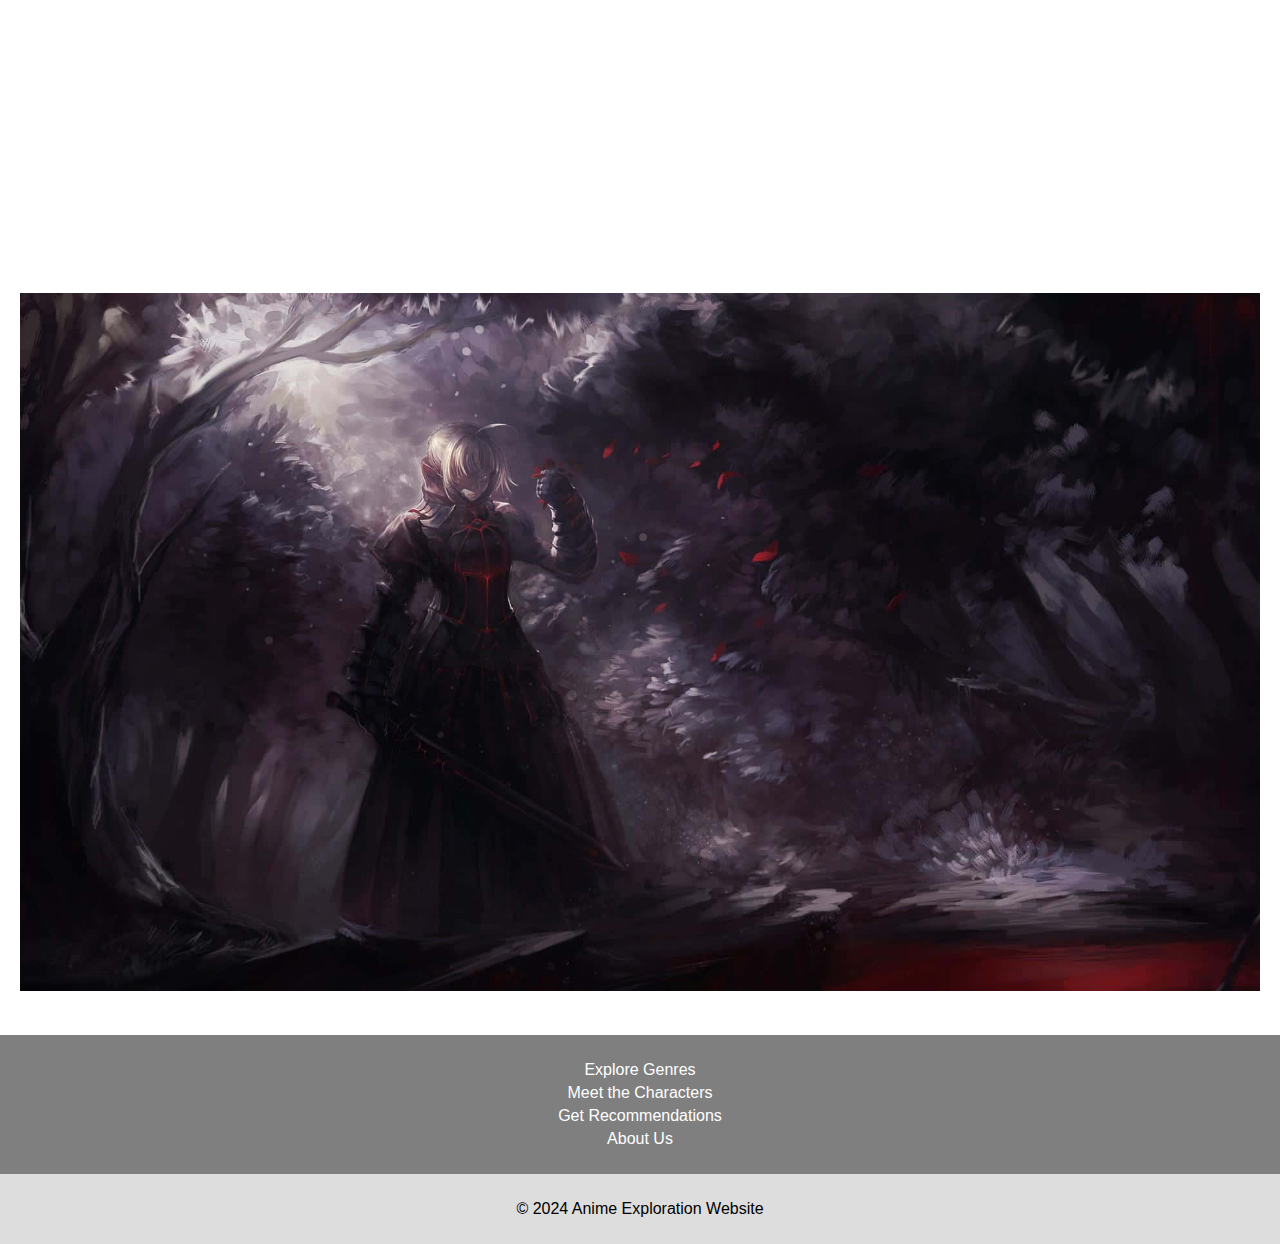
<file: final/index.html>
<!DOCTYPE html>
<html lang="en">
<head>
  <meta charset="UTF-8">
  <meta name="viewport" content="width=device-width, initial-scale=1.0">
  <title>Welcome to the Anime World!</title>
  <link rel="stylesheet" href="style.css">
</head>
<body>
  <header>
    <h1>Explore the World of Anime</h1>
  </header>
  <main>
    <section>
      <h2>What is Anime?</h2>
      <p>Anime is a captivating form of animation originating from Japan. It features diverse genres, from action-packed adventures to heartwarming stories. Dive in and discover a world of rich storytelling and unforgettable characters!</p>
    </section>
    <section>
      <h2>Why This Website?</h2>
      <p>This website is your one-stop resource for all things anime! Whether you're a seasoned fan or a curious newcomer, here you'll find information on genres, characters, recommendations, and more.</p>
    </section>
    <img src="hero_image.jpg" alt="A captivating anime scene" class="hero-image"> </main>
  <nav>
    <ul>
      <li><a href="genres.html">Explore Genres</a></li>
      <li><a href="characters.html">Meet the Characters</a></li>
      <li><a href="recommendations.html">Get Recommendations</a></li>
      <li><a href="about.html">About Us</a></li>
    </ul>
  </nav>
  <footer>
    <p>&copy; 2024 Anime Exploration Website</p>
  </footer>
</body>
</html>
</file>
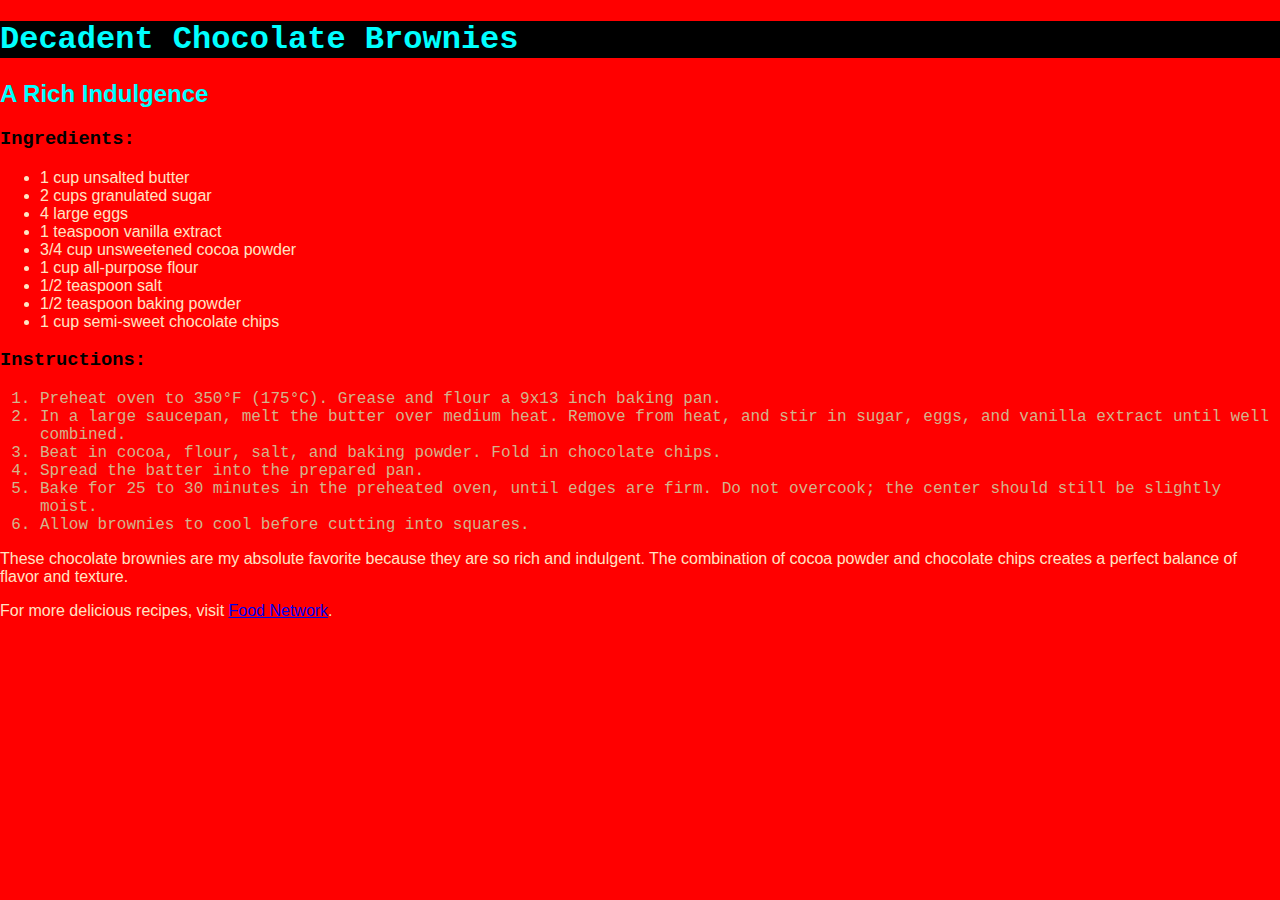
<file: lab01/index.html>
<!DOCTYPE html>
<html lang="en">
<head>
    <meta charset="UTF-8">
    <meta name="viewport" content="width=device-width, initial-scale=1.0">
    <title>My Favorite Chocolate Brownie Recipe</title>
    <link rel="stylesheet" href="recipe.css">
</head>
<body>
    <h1>Decadent Chocolate Brownies</h1>
    <h2>A Rich Indulgence</h2>
    
    <h3>Ingredients:</h3>
    <ul>
        <li>1 cup unsalted butter</li>
        <li>2 cups granulated sugar</li>
        <li>4 large eggs</li>
        <li>1 teaspoon vanilla extract</li>
        <li>3/4 cup unsweetened cocoa powder</li>
        <li>1 cup all-purpose flour</li>
        <li>1/2 teaspoon salt</li>
        <li>1/2 teaspoon baking powder</li>
        <li>1 cup semi-sweet chocolate chips</li>
    </ul>
    
    <h3>Instructions:</h3>
    <ol>
        <li>Preheat oven to 350°F (175°C). Grease and flour a 9x13 inch baking pan.</li>
        <li>In a large saucepan, melt the butter over medium heat. Remove from heat, and stir in sugar, eggs, and vanilla extract until well combined.</li>
        <li>Beat in cocoa, flour, salt, and baking powder. Fold in chocolate chips.</li>
        <li>Spread the batter into the prepared pan.</li>
        <li>Bake for 25 to 30 minutes in the preheated oven, until edges are firm. Do not overcook; the center should still be slightly moist.</li>
        <li>Allow brownies to cool before cutting into squares.</li>
    </ol>
    
    <p>These chocolate brownies are my absolute favorite because they are so rich and indulgent. The combination of cocoa powder and chocolate chips creates a perfect balance of flavor and texture.</p>
    
    <p>For more delicious recipes, visit <a href="https://www.foodnetwork.com/">Food Network</a>.</p>
</body>
</html>
</file>
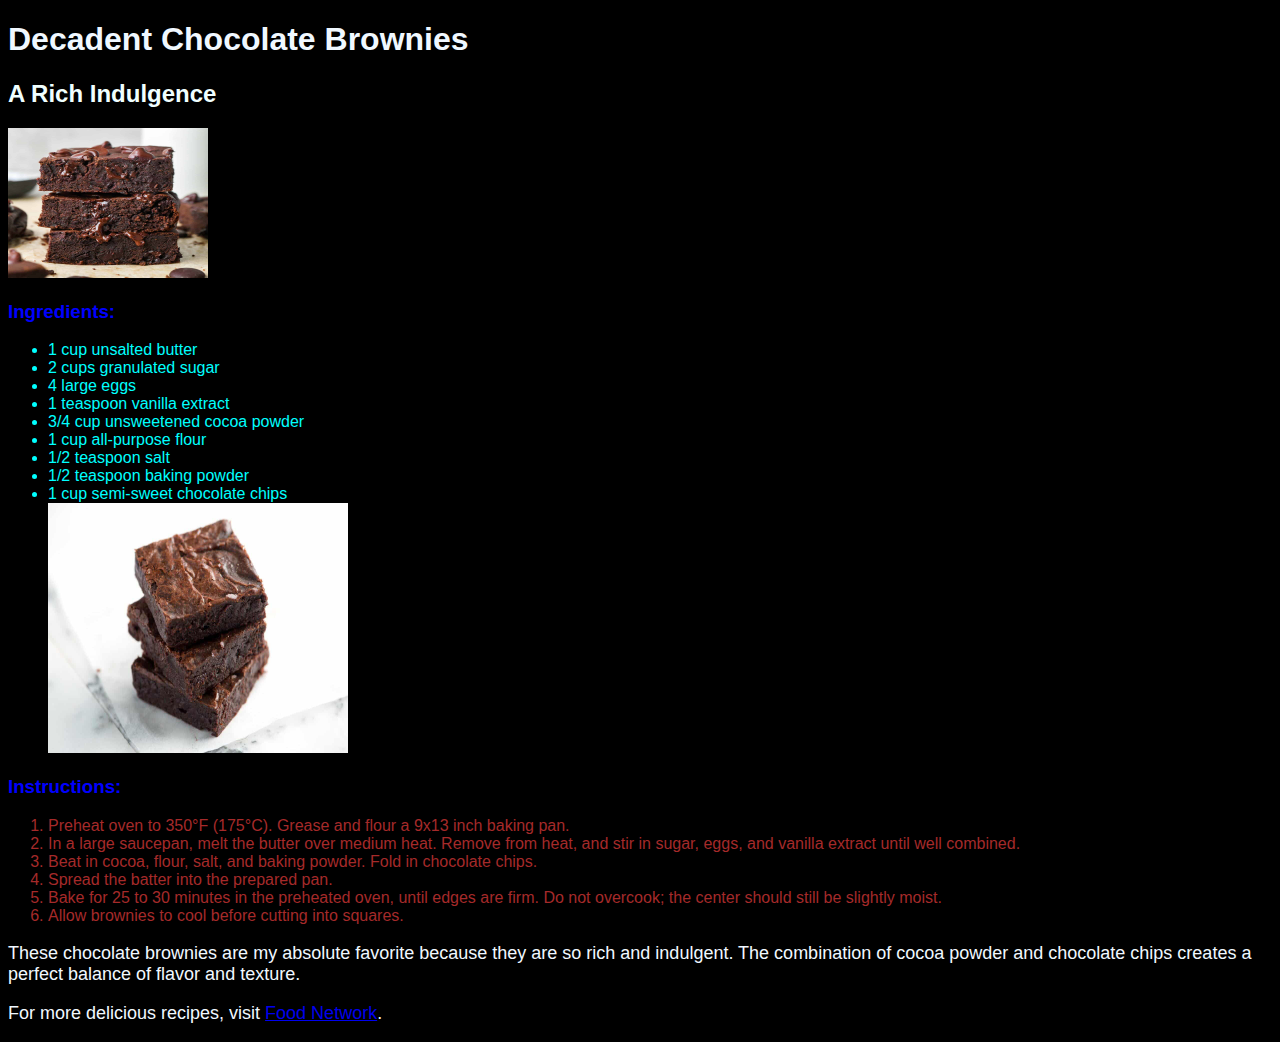
<file: lab03/index.html>
<!DOCTYPE html>
<html lang="en">
<head>
    <meta charset="UTF-8">
    <meta name="viewport" content="width=device-width, initial-scale=1.0">
    <title>My Favorite Chocolate Brownie Recipe</title>
    <link rel="stylesheet" href="recipe.css">
</head>
<body>
    <h1>Decadent Chocolate Brownies</h1>
    <h2>A Rich Indulgence</h2>
    <img src="images/brownie.jpg" alt="brownie" width="200" height="150">
    <h3>Ingredients:</h3>
    <ul>
        <li>1 cup unsalted butter</li>
        <li>2 cups granulated sugar</li>
        <li>4 large eggs</li>
        <li>1 teaspoon vanilla extract</li>
        <li>3/4 cup unsweetened cocoa powder</li>
        <li>1 cup all-purpose flour</li>
        <li>1/2 teaspoon salt</li>
        <li>1/2 teaspoon baking powder</li>
        <li>1 cup semi-sweet chocolate chips</li>
        <img src="images/brownie2.jpg" alt="brownine" width="300" height="250">
    </ul>
    
    <h3>Instructions:</h3>
    <ol>
        <li>Preheat oven to 350°F (175°C). Grease and flour a 9x13 inch baking pan.</li>
        <li>In a large saucepan, melt the butter over medium heat. Remove from heat, and stir in sugar, eggs, and vanilla extract until well combined.</li>
        <li>Beat in cocoa, flour, salt, and baking powder. Fold in chocolate chips.</li>
        <li>Spread the batter into the prepared pan.</li>
        <li>Bake for 25 to 30 minutes in the preheated oven, until edges are firm. Do not overcook; the center should still be slightly moist.</li>
        <li>Allow brownies to cool before cutting into squares.</li>
    </ol>
    
    <p>These chocolate brownies are my absolute favorite because they are so rich and indulgent. The combination of cocoa powder and chocolate chips creates a perfect balance of flavor and texture.</p>
    
    <p>For more delicious recipes, visit <a href="https://www.foodnetwork.com/">Food Network</a>.</p>
</body>
</html>
</file>
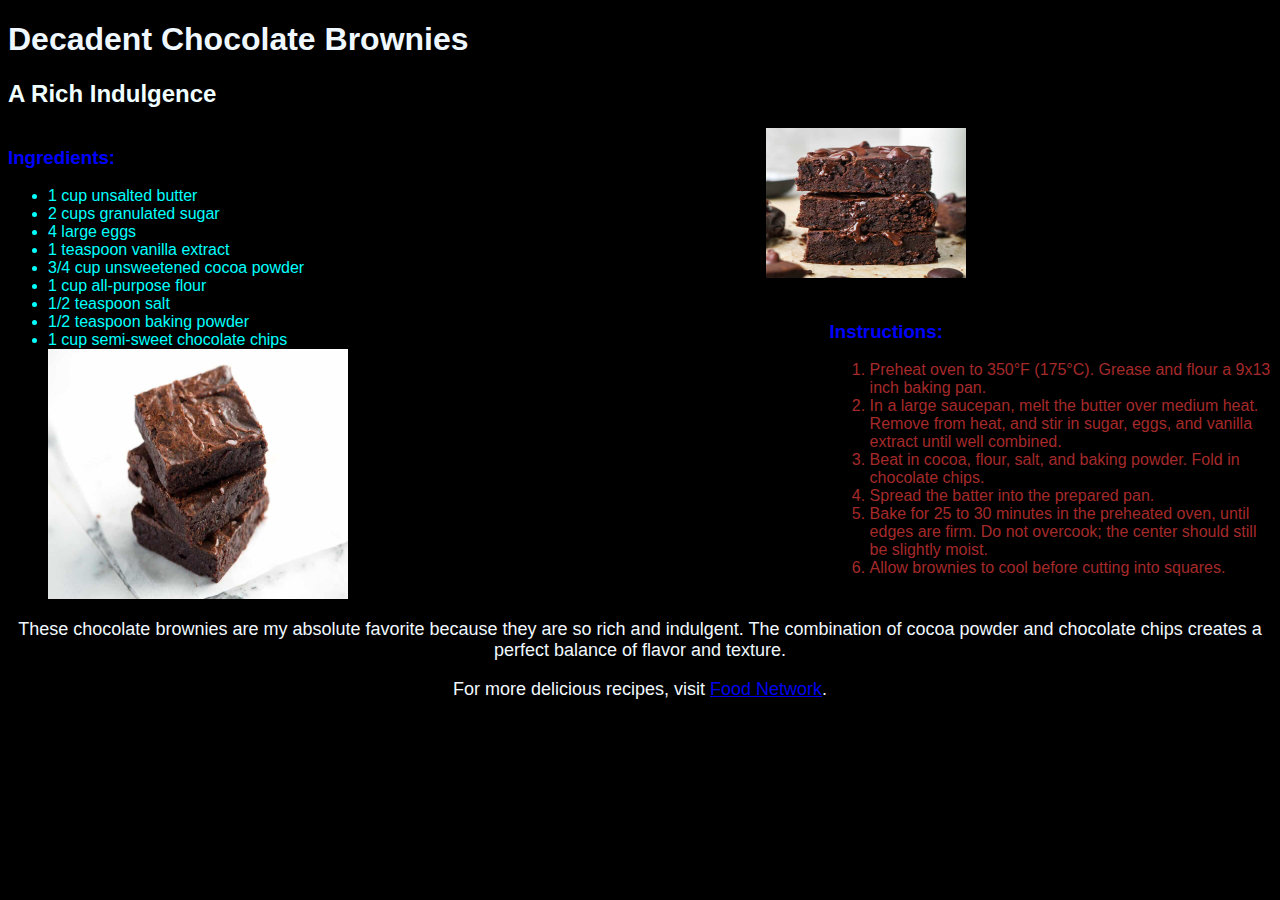
<file: lab04/index.html>
<!DOCTYPE html>
<html lang="en">
<head>
    <meta charset="UTF-8">
    <meta name="viewport" content="width=device-width, initial-scale=1.0">
    <title>My Favorite Chocolate Brownie Recipe</title>
    <link rel="stylesheet" href="recipe.css">
</head>
<body>
   <div class="conainer">
   
    <h1>Decadent Chocolate Brownies</h1>
    <h2>A Rich Indulgence</h2>
    <img src="images/brownie.jpg" alt="brownie" width="200" height="150">
    
    <section>
    <h3>Ingredients:</h3>
    <ul>
        <li>1 cup unsalted butter</li>
        <li>2 cups granulated sugar</li>
        <li>4 large eggs</li>
        <li>1 teaspoon vanilla extract</li>
        <li>3/4 cup unsweetened cocoa powder</li>
        <li>1 cup all-purpose flour</li>
        <li>1/2 teaspoon salt</li>
        <li>1/2 teaspoon baking powder</li>
        <li>1 cup semi-sweet chocolate chips</li>
        <img src="images/brownie2.jpg" alt="brownine" width="300" height="250">
    </ul>
    </section>

    <aside>
    <h3>Instructions:</h3>
    <ol>
        <li>Preheat oven to 350°F (175°C). Grease and flour a 9x13 inch baking pan.</li>
        <li>In a large saucepan, melt the butter over medium heat. Remove from heat, and stir in sugar, eggs, and vanilla extract until well combined.</li>
        <li>Beat in cocoa, flour, salt, and baking powder. Fold in chocolate chips.</li>
        <li>Spread the batter into the prepared pan.</li>
        <li>Bake for 25 to 30 minutes in the preheated oven, until edges are firm. Do not overcook; the center should still be slightly moist.</li>
        <li>Allow brownies to cool before cutting into squares.</li>
    </ol>
    </aside>

    <footer>
    <p>These chocolate brownies are my absolute favorite because they are so rich and indulgent. The combination of cocoa powder and chocolate chips creates a perfect balance of flavor and texture.</p>
    
    <p>For more delicious recipes, visit <a href="https://www.foodnetwork.com/">Food Network</a>.</p>
</footer>
</div>
</body>

</html>
</file>
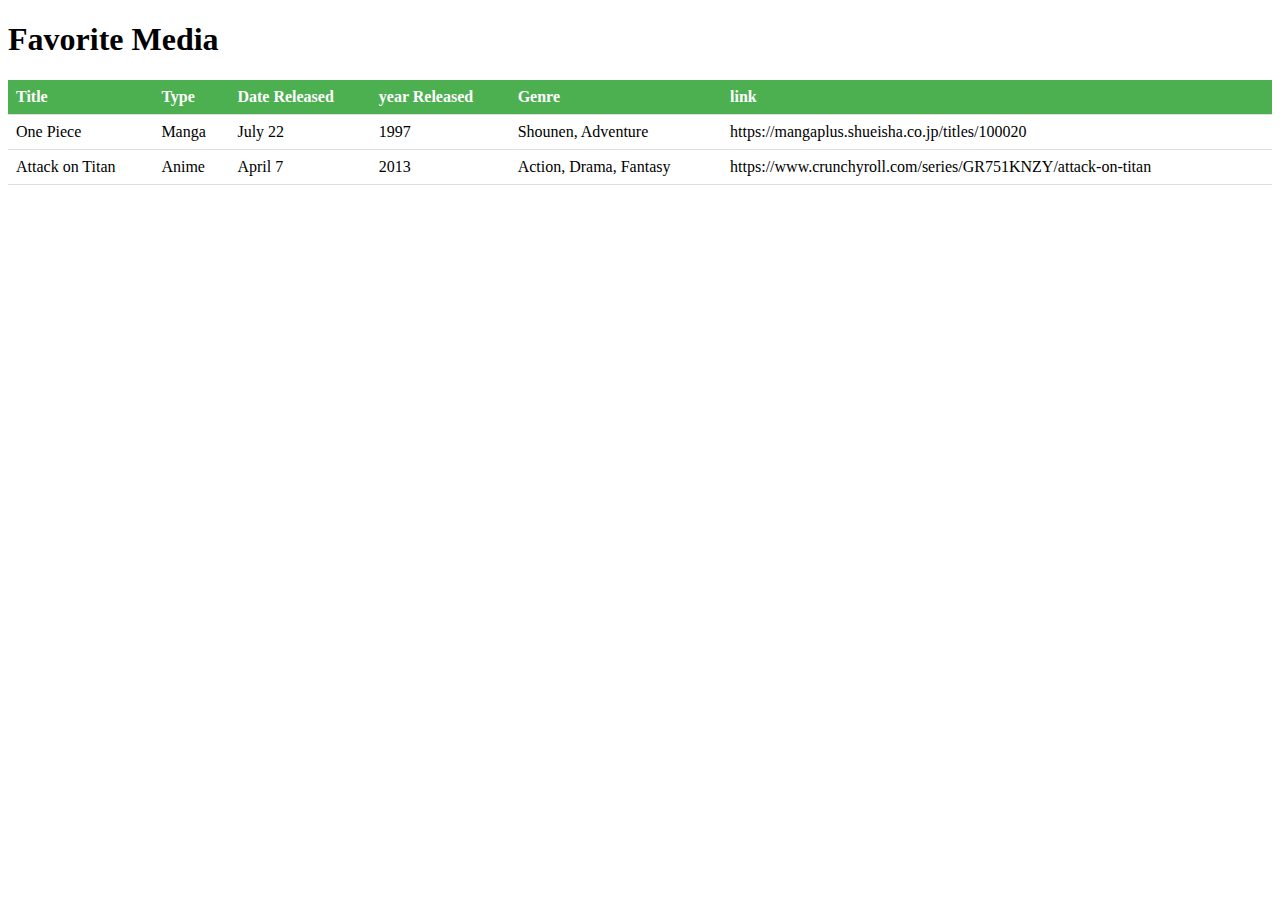
<file: lab07/index.html>
<!DOCTYPE html>
<html lang="en">
<head>
    <meta charset="UTF-8">
    <meta name="viewport" content="width=device-width, initial-scale=1.0">
    <title>Favorite Media</title>
    <link rel="stylesheet" href="style.css">
</head>
<body>

<h1>Favorite Media</h1>

<table>
    <thead>
        <tr>
            <th>Title</th>
            <th>Type</th>
            <th>Date Released</th>
            <th>year Released</th>
            <th>Genre</th>
            <th>link</th>
        </tr>
    </thead>
    <tbody>
        <tr>
            <td>One Piece</td>
            <td>Manga</td>
            <td>July 22</td>
            <td>1997</td>
            <td>Shounen, Adventure</td>
            <td>https://mangaplus.shueisha.co.jp/titles/100020</td>
        </tr>
        <tr>
            <td>Attack on Titan</td>
            <td>Anime</td>
            <td>April 7</td>
            <td>2013</td>
            <td>Action, Drama, Fantasy</td>
            <td>https://www.crunchyroll.com/series/GR751KNZY/attack-on-titan</td>
        </tr>
    </tbody>
</table>

</body>
</html>
</file>
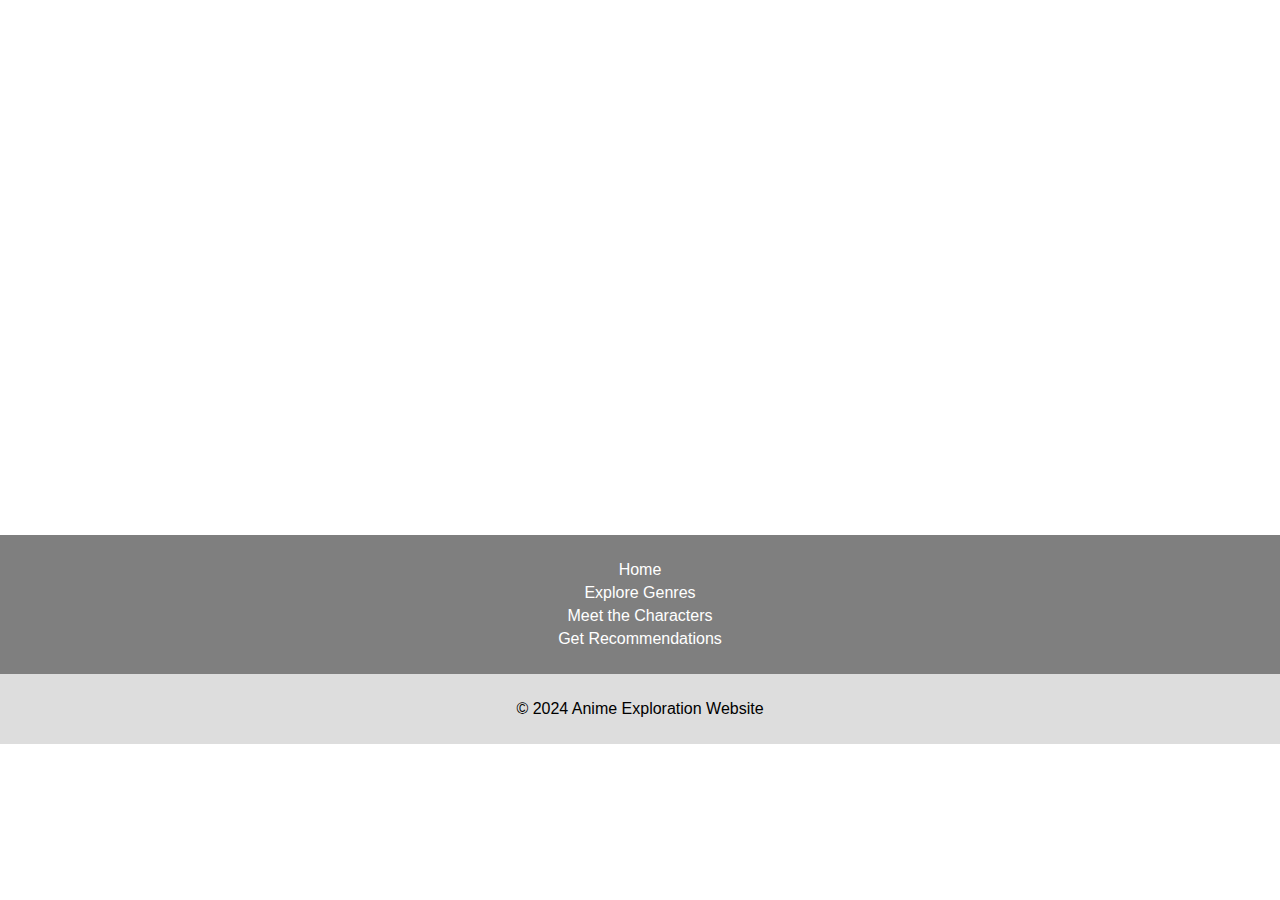
<file: final/about.html>
<!DOCTYPE html>
<html lang="en">
<head>
  <meta charset="UTF-8">
  <meta name="viewport" content="width=device-width, initial-scale=1.0">
  <title>About Us</title>
  <link rel="stylesheet" href="style.css">
</head>
<body>
  <header>
    <h1>About the Anime Exploration Website</h1>
  </header>
  <main>
    <h2>Welcome to the World of Anime!</h2>
    <p>This website is your one-stop resource for all things anime! We are passionate anime fans dedicated to sharing our love for this captivating art form with a wider audience.</p>
    <p>Whether you're a seasoned anime enthusiast or a curious newcomer, we aim to provide you with valuable resources to explore the diverse world of anime. Here's what you can find on our website:</p>
    <ul>
      <li>Information on various anime genres - Dive into action-packed adventures, heartwarming stories, hilarious comedies, and more!</li>
      <li>Insights into iconic anime characters - Learn about different character archetypes and their significance in anime narratives.</li>
      <li>Personalized anime recommendations - Tell us your preferences and we'll suggest some shows you might enjoy (note: this feature is currently for demonstration purposes only).</li>
    </ul>
    <p>We are constantly working to improve and expand our website. We welcome your feedback and suggestions! Feel free to reach out to us using the following methods:</p>
    <ul>
      <li>**Email: Taleb.almshhad2002@gmail.com</li>
    </ul>
    <h2>External Resources</h2>
    <p>Here are some other websites you might find helpful in your anime exploration journey:</p>
    <ul>
      <li><a href="https://myanimelist.net/">MyAnimeList</a> - A comprehensive database for anime and manga, allowing users to create lists, rate shows, and interact with other fans.</li>
      <li><a href="https://www.crunchyroll.com/">Crunchyroll</a> - A popular streaming service specializing in anime, offering a vast library of licensed shows and simulcasts of ongoing series (subscription required).</li>
      <li><a href="https://www.animenewsnetwork.com/">Anime News Network</a> - A news website dedicated to anime, manga, and Japanese pop culture, providing news, reviews, and feature articles.</li>
    </ul>
  </main>
  <nav>
    <ul>
      <li><a href="index.html">Home</a></li>
      <li><a href="genres.html">Explore Genres</a></li>
      <li><a href="characters.html">Meet the Characters</a></li>
      <li><a href="recommendations.html">Get Recommendations</a></li>
    </ul>
  </nav>
  <footer>
    <p>&copy; 2024 Anime Exploration Website</p>
  </footer>
</body>
</html>
</file>
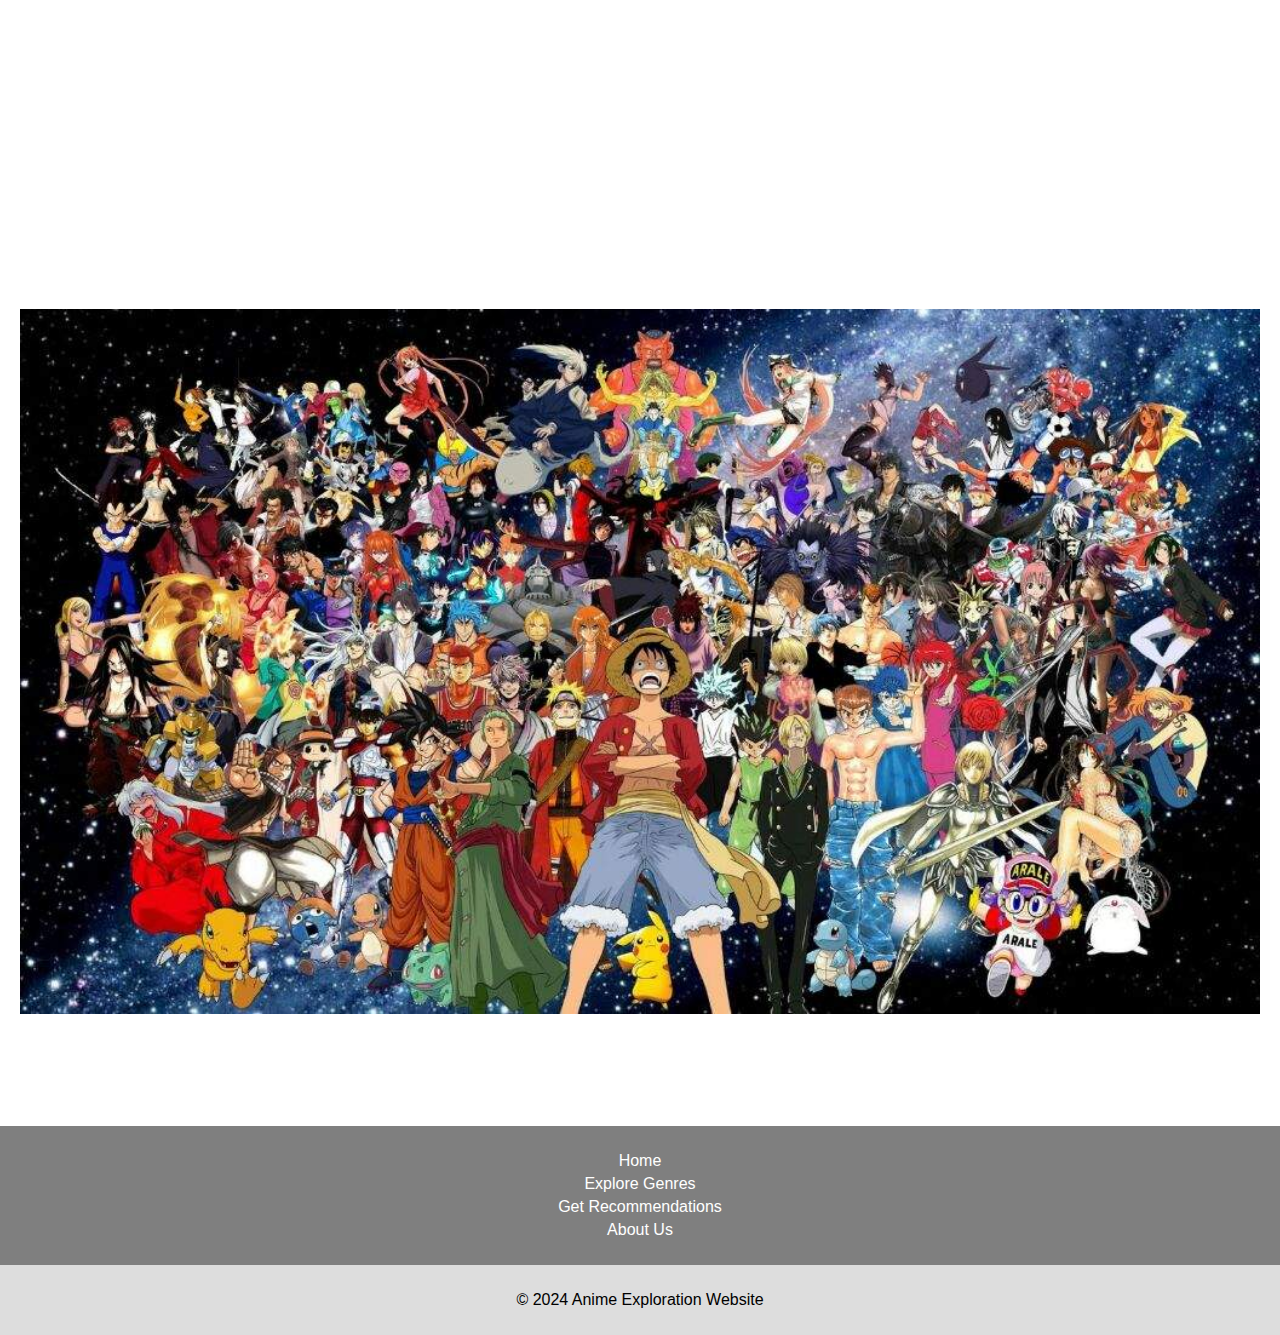
<file: final/characters.html>
<!DOCTYPE html>
<html lang="en">
<head>
  <meta charset="UTF-8">
  <meta name="viewport" content="width=device-width, initial-scale=1.0">
  <title>Meet Anime Characters</title>
  <link rel="stylesheet" href="style.css">
</head>
<body>
  <header>
    <h1>Meet the Characters</h1>
  </header>
  <main>
   
    <h2>Unforgettable Faces of Anime</h2>
    <p>Anime boasts a diverse cast of characters that have captured hearts worldwide. Let's explore some iconic archetypes and their significance:</p>
    <dl>
      <dt>Tsundere</dt>
      <dd>A character who initially appears cold or hostile but gradually reveals a softer, caring side. Often used for comedic effect.</dd>
      <dt>Yandere</dt>
      <dd>A character who develops an obsessive or possessive love interest, sometimes leading to extreme behavior.</dd>
      <dt>Cool-Headed Protagonist</dt>
      <dd>A calm and collected character who remains composed under pressure, often leading the story forward.</dd>
    </dl>
    <img src="character_image.jpg" alt="A group of diverse anime characters" class="character-group">
    <p>These are just a few examples! Anime features a vast array of character types, from the energetic goofball to the stoic mentor. Each character plays a role in shaping the narrative and creating a unique anime experience.</p>
  </main>
  <nav>
    <ul>
      <li><a href="index.html">Home</a></li>
      <li><a href="genres.html">Explore Genres</a></li>
      <li><a href="recommendations.html">Get Recommendations</a></li>
      <li><a href="about.html">About Us</a></li>
    </ul>
  </nav>
  <footer>
    <p>&copy; 2024 Anime Exploration Website</p>
  </footer>
</body>
</html>
</file>
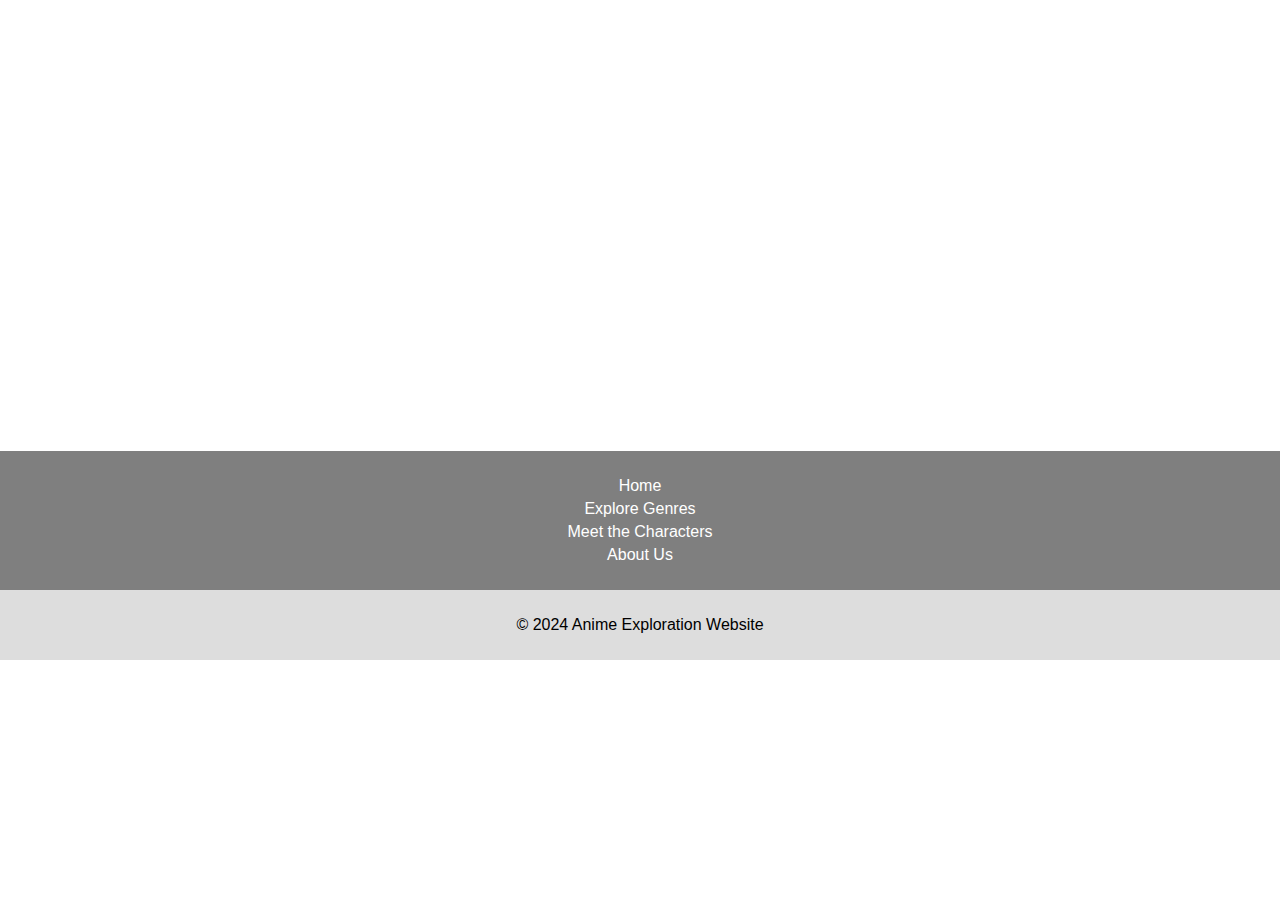
<file: final/recommendations.html>
<!DOCTYPE html>
<html lang="en">
<head>
  <meta charset="UTF-8">
  <meta name="viewport" content="width=device-width, initial-scale=1.0">
  <title>Get Anime Recommendations</title>
  <link rel="stylesheet" href="style.css">
</head>
<body>
  <header>
    <h1>Get Personalized Anime Recommendations</h1>
  </header>
  <main>
    <h2>Tell Us Your Preferences</h2>
    <p>Finding the perfect anime can be overwhelming. Let us help! Fill out the form below and we'll suggest some shows you might enjoy.</p>  
    <h2>Sample Recommendations</h2>
    <p>Based on your preferences, here are a few anime recommendations to get you started:</p>
    <ul>
      <li><b>Genre: Shounen (Action):</b>
        <ul>
          <li>My Hero Academia (2016-present): A superhero story about a boy who becomes a hero without a quirk.</li>
          <li>Fullmetal Alchemist: Brotherhood (2009-2010): Two alchemist brothers use alchemy to try to bring their mother back to life.</li>
          <li>Demon Slayer: Kimetsu no Yaiba (2019-present): A young swordsman fights demons to avenge his family and cure his sister.</li>
        </ul>
      </li>
      <li><b>Genre: Shojo (Romance/Drama):</b>
        <ul>
          <li>Fruits Basket (2019-2021): An orphaned girl finds herself living with the mysterious Sohma family who are cursed to transform into animals.</li>
          <li>Horimiya (2021): A seemingly ordinary high school student hides a wild side, while a popular student hides a nerdy side. They find their true selves with each other.</li>
          <li>Say "I Love You" (2019): Two childhood friends with a complicated past navigate their feelings for each other.</li>
        </ul>
      </li>
      </ul>
    
    <p>Remember, these are just a few suggestions! Explore further to discover the vast world of anime.</p>
  </main>
  <nav>
    <ul>
      <li><a href="index.html">Home</a></li>
      <li><a href="genres.html">Explore Genres</a></li>
      <li><a href="characters.html">Meet the Characters</a></li>
      <li><a href="about.html">About Us</a></li>
    </ul>
  </nav>
  <footer>
    <p>&copy; 2024 Anime Exploration Website</p>
  </footer>
</body>
</html>
</file>
<file: final/style.css>
body {
  font-family: sans-serif;
  margin: 0;
  padding: 0;
  background-image: url("https://w.wallhaven.cc/full/d6/wallhaven-d68y33.png");
  background-size: cover;
  background-attachment: fixed;
  color: white;
}

header {
  background-color: transparent;
  padding: 10px 0;
  text-align: center;
}

h1 {
  font-size: 1.5em;
  margin: 10px 0;
}

h2 {
  font-size: 1.2em;
  margin: 5px 0;
}

main {
  padding: 20px;
}

nav {
  background-color: rgba(0, 0, 0, 0.5);
  padding: 10px;
  text-align: center;
  color: white; 
}

nav ul {
  list-style: none;
  padding: 0;
}

nav li {
  display: block;
  margin: 5px 0;
}

a {
  text-decoration: none;
  color: white; 
}

footer {
  background-color: #dddddd;
  padding: 10px;
  text-align: center;
  color: black; /* Adjust color for better visibility */
}

.hero-image,
.character-group {
  width: 100%;
  height: auto; /* Ensure image aspect ratio is maintained */
  margin: 20px auto;
}

table {
  width: 100%;
  margin-bottom: 20px; /* Add some space between table and other content */
}

th,
td {
  padding: 8px;
  border: 1px solid #dddddd;
  color: white;
}

form {
  margin-bottom: 20px;
}

label {
  font-weight: bold;
}

select,
input[type="text"] {
  padding: 8px;
  border: 1px solid #dddddd;
  background-color: rgba(0, 0, 0, 0.3);
}

@media only screen and (max-width: 768px) {
  header,
  nav,
  main,
  footer {
    padding: 10px;
  }

  h1 {
    font-size: 1.2em;
    margin-top: 10px;
  }

  h2 {
    font-size: 1em;
  }

  .hero-image,
  .character-group {
    max-height: 200px;
  }

  img {
    max-width: 100%; /* Ensure images don't overflow on smaller screens */
    height: auto;
  }
}
</file>
<file: lab01/recipe.css>
body {
    font-family: 'Courier New', Courier, monospace;
    background-color: red;
    margin: 0;

}

h1 {
    color: aqua;
    background-color: black;
}

h2 {
    color: aqua;
    font-family: 'Gill Sans', 'Gill Sans MT', Calibri, 'Trebuchet MS', sans-serif;

}

ul {
    color: bisque;
    font-family: 'Lucida Sans', 'Lucida Sans Regular', 'Lucida Grande', 'Lucida Sans Unicode', Geneva, Verdana, sans-serif;

}

ol {
    color: tan;

}

p {
    color: bisque;
    font-family: 'Franklin Gothic Medium', 'Arial Narrow', Arial, sans-serif;
}
</file>
<file: lab03/recipe.css>
body {
    color: blue;
    background-color: black;
    font-family: 'Franklin Gothic Medium', 'Arial Narrow', Arial, sans-serif;
}

h1 {
    color: aliceblue;
}

h2 {
    color: azure;
}

ul {
    color: aqua;
    font-family: 'Gill Sans', 'Gill Sans MT', Calibri, 'Trebuchet MS', sans-serif;

}

ol {
    color: brown;
}

p {
    color: aliceblue;
    font-family: 'Lucida Sans', 'Lucida Sans Regular', 'Lucida Grande', 'Lucida Sans Unicode', Geneva, Verdana, sans-serif;
    font-size: large;
}
</file>
<file: lab04/recipe.css>
body {
    color: blue;
    background-color: black;
    font-family: 'Franklin Gothic Medium', 'Arial Narrow', Arial, sans-serif;
}

h1 {
    color: aliceblue;
}

h2 {
    color: azure;
}

ul {
    color: aqua;
    font-family: 'Gill Sans', 'Gill Sans MT', Calibri, 'Trebuchet MS', sans-serif;

}

ol {
    color: brown;
}

p {
    color: aliceblue;
    font-family: 'Lucida Sans', 'Lucida Sans Regular', 'Lucida Grande', 'Lucida Sans Unicode', Geneva, Verdana, sans-serif;
    font-size: large;
}

.container {
    width: 80%;
    height: auto;

}

section {
    float:left;
    width: 60%;
}

aside {
    float: right;
    width: 35%;
    margin-top: 20px;
}

footer {
    clear:both;
    text-align: center;
}
</file>
<file: lab07/style.css>
table {
    width: 100%;
    border-collapse: collapse;
}

th, td {
    padding: 8px;
    text-align: left;
    border-bottom: 1px solid #ddd;
}

tr:hover {
    background-color: #f5f5f5;
}

th {
    background-color: #4CAF50;
    color: white;
}
</file>
